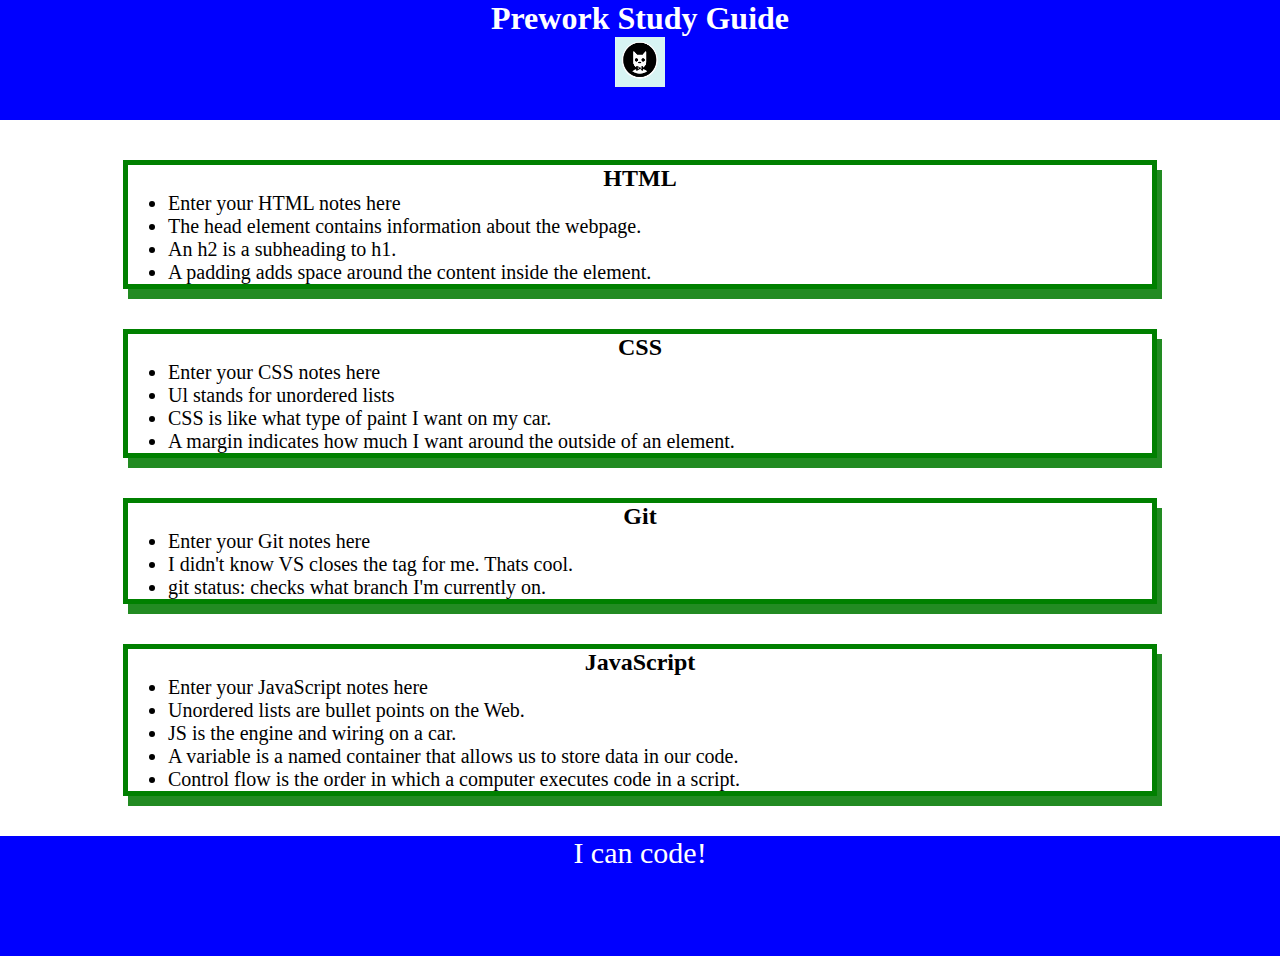
<file: index.html>
<!DOCTYPE html>
<html lang="en">
  <head>
    <meta charset="UTF-8"/>
    <meta http-equiv="X-UA-Compatible" content="IE=edge" />
    <meta name="viewport" content="width=device-width, initial-scale=1.0" />
    <link rel="stylesheet" href="style.css">
    <title>Prework Study Guide</title>
  </head>
  <body>
    <header id="top">
      <h1>Prework Study Guide</h1>
      <img
        src="./bowtie-cat.png" 
        alt="Profile image of cat wearing a bow tie."
      />
    </header>
    <main>
      <section class="card" id="html-section">
        <h2>HTML</h2>
        <ul>
          <li>Enter your HTML notes here</li>
          <li>The head element contains information about the webpage.</li> 
          <li>An h2 is a subheading to h1.</li>
          <li>A padding adds space around the content inside the element.</li>       
        </ul>
      </section>
      
      <section class="card" id="css-section">
        <h2>CSS</h2>
        <ul>
          <li>Enter your CSS notes here</li>
          <li>Ul stands for unordered lists</li>
          <li>CSS is like what type of paint I want on my car.</li>
          <li>A margin indicates how much I want around the outside of an element.</li>
        
          

        </ul>
      </section>
      
      <section class="card" id="git-section">
        <h2>Git</h2>
        <ul>
          <li>Enter your Git notes here</li>
          <li>I didn't know VS closes the tag for me. Thats cool.</li>
          <li> git status: checks what branch I'm currently on.</li>
        </ul>
      </section>
   
      <section class="card" id="javascript-section">
        <h2>JavaScript</h2>
        <ul>
          <li>Enter your JavaScript notes here</li>
          <li>Unordered lists are bullet points on the Web.</li>
          <li>JS is the engine and wiring on a car.</li>
          <li>A variable is a named container that allows us to store data in our code.</li>
          <li>Control flow is the order in which a computer executes code in a script.</li>
        </ul>
      </section>
    </main>

    <footer>
      <p>I can code!</p>
    </footer>
    <script src="./script.js"></script>
  </body>
</html>
</file>
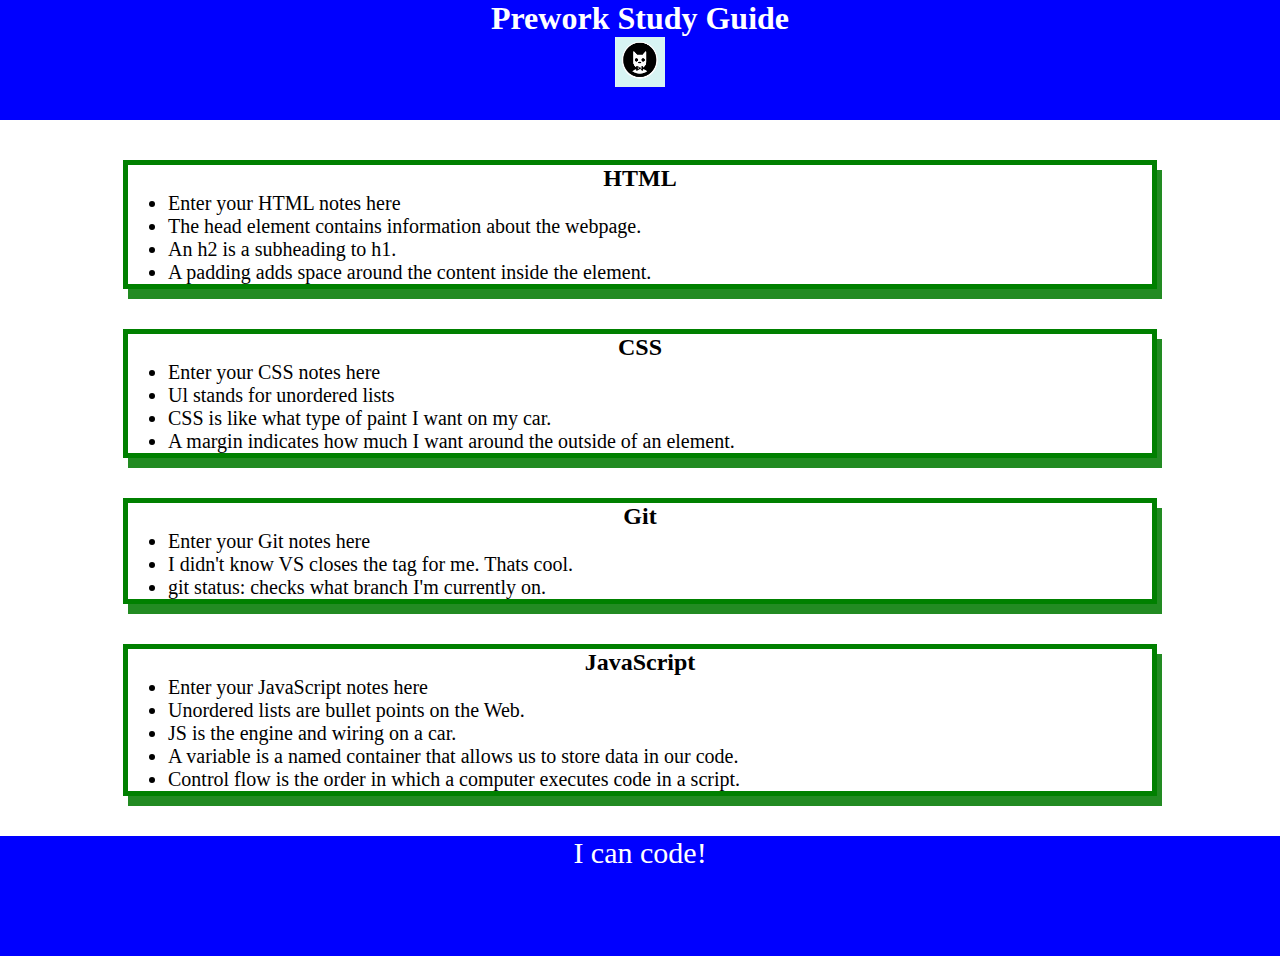
<file: assets/index.html>
<!DOCTYPE html>
<html lang="en">
  <head>
    <meta charset="UTF-8"/>
    <meta http-equiv="X-UA-Compatible" content="IE=edge" />
    <meta name="viewport" content="width=device-width, initial-scale=1.0" />
    <link rel="stylesheet" href="/style.css">
    <title>Prework Study Guide</title>
  </head>
  <body>
    <header id="top">
      <h1>Prework Study Guide</h1>
      <img
        src="./bowtie-cat.png" 
        alt="Profile image of cat wearing a bow tie."
      />
    </header>
    <main>
      <section class="card" id="html-section">
        <h2>HTML</h2>
        <ul>
          <li>Enter your HTML notes here</li>
          <li>The head element contains information about the webpage.</li> 
          <li>An h2 is a subheading to h1.</li>
          <li>A padding adds space around the content inside the element.</li>       
        </ul>
      </section>
      
      <section class="card" id="css-section">
        <h2>CSS</h2>
        <ul>
          <li>Enter your CSS notes here</li>
          <li>Ul stands for unordered lists</li>
          <li>CSS is like what type of paint I want on my car.</li>
          <li>A margin indicates how much I want around the outside of an element.</li>
        
          

        </ul>
      </section>
      
      <section class="card" id="git-section">
        <h2>Git</h2>
        <ul>
          <li>Enter your Git notes here</li>
          <li>I didn't know VS closes the tag for me. Thats cool.</li>
          <li> git status: checks what branch I'm currently on.</li>
        </ul>
      </section>
   
      <section class="card" id="javascript-section">
        <h2>JavaScript</h2>
        <ul>
          <li>Enter your JavaScript notes here</li>
          <li>Unordered lists are bullet points on the Web.</li>
          <li>JS is the engine and wiring on a car.</li>
          <li>A variable is a named container that allows us to store data in our code.</li>
          <li>Control flow is the order in which a computer executes code in a script.</li>
        </ul>
      </section>
    </main>

    <footer>
      <p>I can code!</p>
    </footer>
    <script src="./script.js"></script>
  </body>
</html>
</file>
<file: style.css>
* {
    margin: 0;
    padding: 0;
}
header,
footer {
    width: 100%;
    height: 120px;
    background-color: blue;
    color: white;
}

h1,
h2 {
    text-align: center;
}

img {
    display: block;
    height: 50px;
    width: 50px;
    margin-left: auto;
    margin-right: auto;
}

ul {
    padding-left: 40px;
    font-size: 20px;
}

p {
    text-align: center;
    font-size: 30px;
  }

  .card {
    width: 80%;
    margin: 40px auto;
    border: 5px solid green;
    box-shadow: 5px 10px #228B22;
  }
</file>
